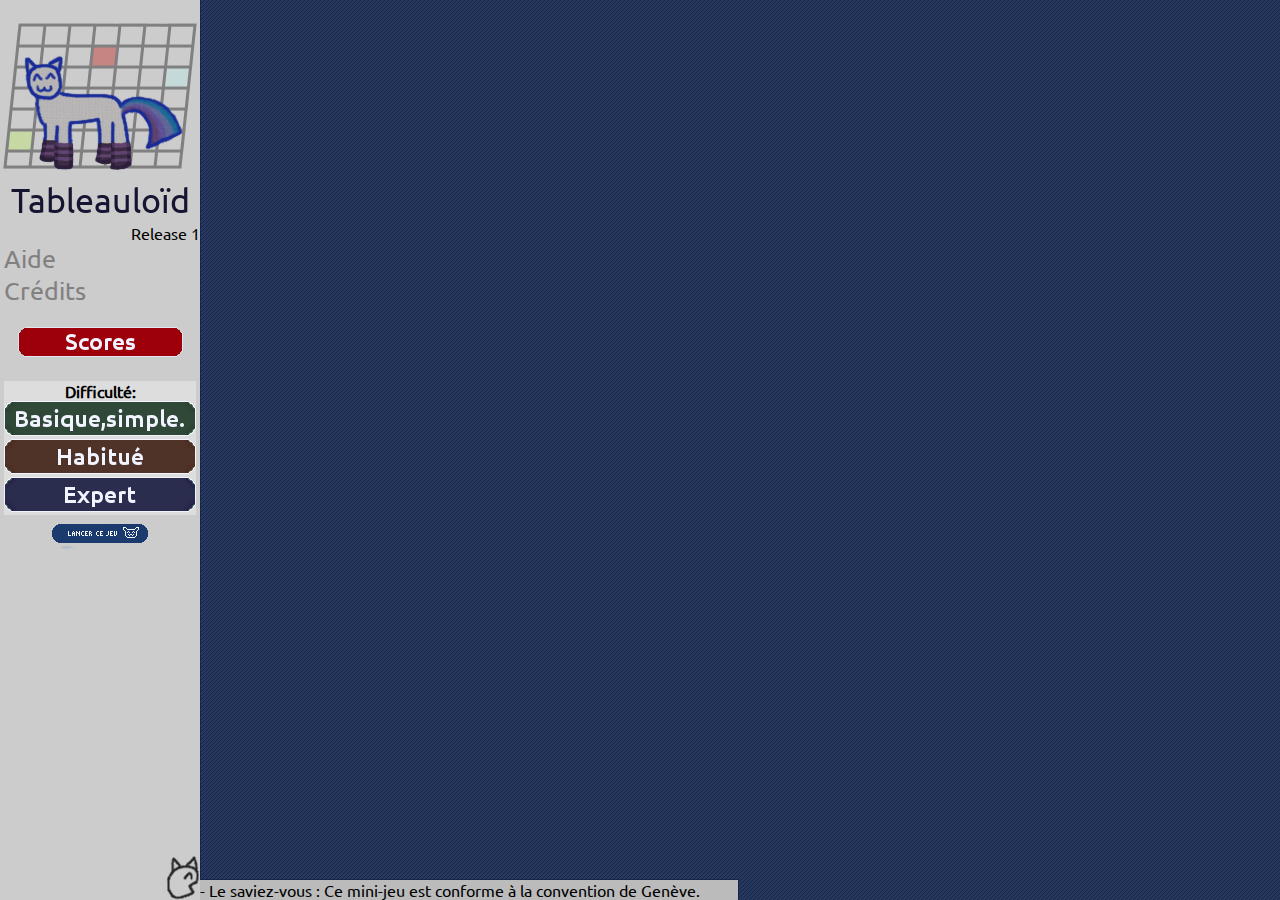
<file: index.htm>
<!DOCTYPE html>
<html>
<head>
<!--Entête-->
	<!--Anti torture-->
	<meta charset="UTF-8">
	<title>Tableauloïd</title>
	<link rel="stylesheet" href="styles.css" type="text/css">
	<link rel="stylesheet" href="BetterAlerts.css" type="text/css">
	<!--Ces scripts sont NECESSERAIREMENT ici.-->
	<script type="text/javascript" src="./JS/tips.js"></script>
	<script type="text/javascript" src="./JS/jugement.js"></script>
</head>
<body onload="spawn();">

<!--Menu-->
<div class="menu">
	<img src="./IMG/logo.png" alt="LOGO">
	<div align="right">Release 1</div>
	<a id="links" href="help.htm">Aide</a>
	<a id="links" href="credits.htm">Crédits</a>
	<br>
	<input type="image" width="165" height="30" src="./IMG/score_button.png" alt="Scores" id="binput_meh" onclick="afficher_tableau_score()"><br>
	
	<!--Selection de la difficulté et affichage du score-->
	<p id="sub-menu">
		Difficulté:
		<br>
		<input type="image" width="192" height="35" src="./IMG/orel.png" alt="Basique,simple." id="beg" onclick="lechangement(0)"><br>
		<input type="image" width="192" height="35" src="./IMG/commedhab.png" alt="Habitué" id="nor" onclick="lechangement(1)"><br>
		<input type="image" width="192" height="35" src="./IMG/exp.png" alt="Expert" id="har" onclick="lechangement(2)">
	</p>
	<!--Description-->
	<div id="desc"></div>
	<!--Game Start-->
	<input id="binput" type="image" width="100" height="30" src="./IMG/pbt.png" alt="Jouer !" onclick="start()">
	<br>
	<!--Sortie messages-->
	<div id="com"></div>
	<!--Debug Mode :
	<input id="binput" type="button" value="Test RNG" onclick="rng(100,4)">
	<input id="binput" type="button" value="Test Rendu" onclick="render(10,10)">
	<input id="binput" type="button" value="Test Affichage Cases" onclick="colours([1,5,6,42],100)">
	<input id="binput" type="button" value="Test du dégasisme de Cases" onclick="reset(100)">-->
	<!--Affichage score/tour-->
	<div><img id="tipses" src="./IMG/chattips.png" alt="LOGO"></div>
	<div id="resultat"></div>
</div>
<!--Bas de page-->
<footer>
	<span id="info"></span>
</footer>
<script type="text/javascript" src="./JS/BetterAlerts.js"></script>
<script type="text/javascript" src="./JS/main.js"></script>
<script type="text/javascript" src="./JS/algobh.js"></script>
<script type="text/javascript" src="./JS/expert.js"></script>
</body>
</html>
</file>
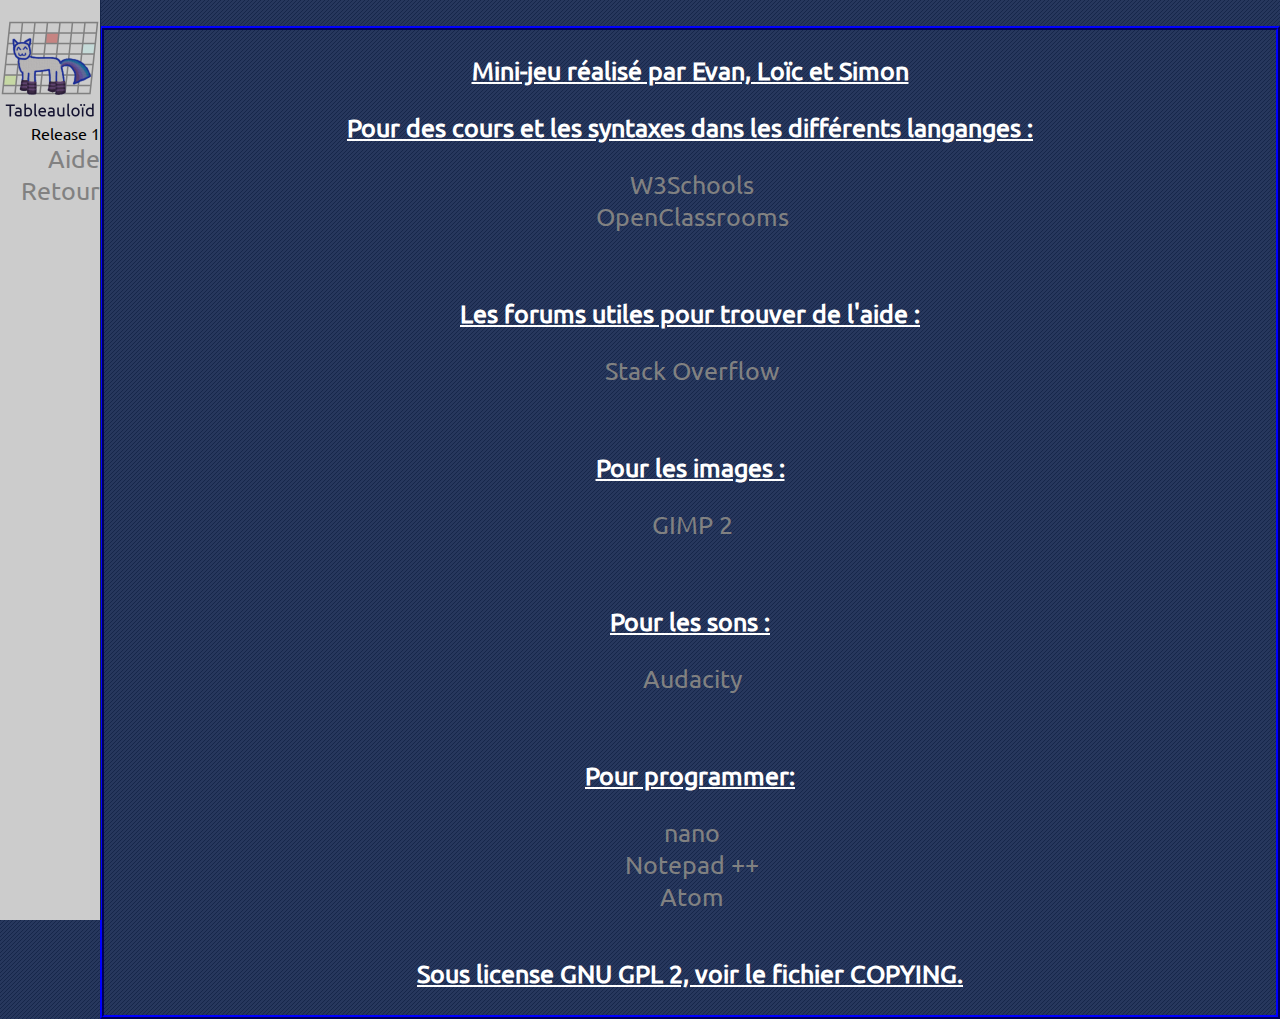
<file: credits.htm>
<!DOCTYPE html>
<html>
	<head>
		<meta charset="UTF-8">
		<title>Tableauloïd - Crédits</title>
		<link rel="stylesheet" href="styles.css" type="text/css">
	</head>
	<body>
	<!--Menu-->
	<div class="menu2">
		<img src="./IMG/logo.png" alt="LOGO" width="100" height="100">
		<div align="right">Release 1</div>
		<a align="right" id="links" href="help.htm">Aide</a>
		<a align="right" id="links" href="index.htm">Retour</a>
	</div>
	<div id="Credits">
		<h3 id="TitlesCredits">Mini-jeu réalisé par Evan, Loïc et Simon</h3>
		<h3 id="TitlesCredits"> Pour des cours et les syntaxes dans les différents langanges : </h3>
		<a href="https://www.w3schools.com/" id="links"> W3Schools </a><a href="https://openclassrooms.com/" id="links"> OpenClassrooms </a>
		<br>
		<br>
		<h3 id="TitlesCredits"> Les forums utiles pour trouver de l'aide : </h3>
		<a href="https://stackoverflow.com/" id="links"> Stack Overflow </a>
		<br>
		<br>
		<h3 id="TitlesCredits"> Pour les images : </h3>
		<a href="https://www.gimp.org/fr" id="links"> GIMP 2 </a>
		<br>
		<br>
		<h3 id="TitlesCredits"> Pour les sons : </h3>
		<a href="https://www.audacityteam.org" id="links"> Audacity </a>
		<br>
		<br>
		<h3 id="TitlesCredits"> Pour programmer: </h3>
		<a href="https://www.nano-editor.org" id="links"> nano </a><a href="https://notepad-plus-plus.org/fr/" id="links"> Notepad ++ </a><a href="https://atom.io/" id="links"> Atom </a>
		<br>
		<h3 id="TitlesCredits">Sous license GNU GPL 2, voir le fichier COPYING.</h3>
	<div>
	</body>
</html>
</file>
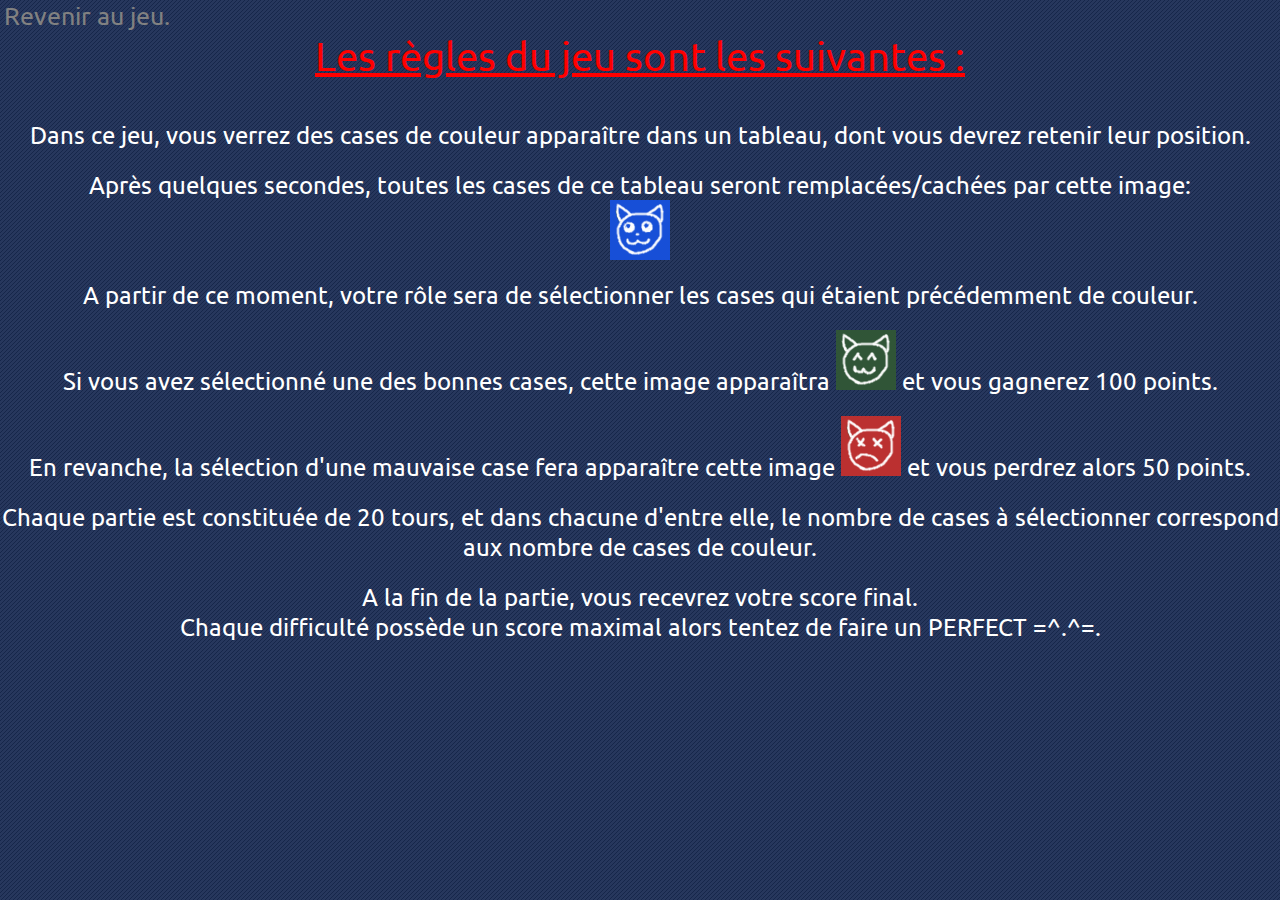
<file: help.htm>
<!DOCTYPE html>
<html>
<head>
	<meta charset="UTF-8">
	<title>Tableauloïd - Aide</title>
	<link rel="stylesheet" href="styles.css" type="text/css">
</head>
<body>
	<a id="links" href="index.htm">Revenir au jeu.</a>
	<div id="rule"> Les règles du jeu sont les suivantes : </div>
	<br>
	<br>
		<div id="rule1"> Dans ce jeu, vous verrez des cases de couleur apparaître dans un tableau, dont vous devrez retenir leur position. </div>
	<br> 
		<div id="rule1"> Après quelques secondes, toutes les cases de ce tableau seront remplacées/cachées par cette image: </div>
		<div><img id="witness" src="./IMG/chat.png"></div>
	<br>
		<div id="rule1"> A partir de ce moment, votre rôle sera de sélectionner les cases qui étaient précédemment de couleur. </div>
	<br>
		<div id="rule1"> Si vous avez sélectionné une des bonnes cases, cette image apparaîtra <img src="./IMG/chatok.png"> et vous gagnerez 100 points. </div>
	<br>
		<div id="rule1"> En revanche, la sélection d'une mauvaise case fera apparaître cette image <img src="./IMG/chatxx.png"> et vous perdrez alors 50 points. </div>
	<br>
		<div id="rule1"> Chaque partie est constituée de 20 tours, et dans chacune d'entre elle, le nombre de cases à sélectionner correspond aux nombre de cases de couleur. </div>
	<br>
		<div id="rule1"> A la fin de la partie, vous recevrez votre score final. </div>
		<div id="rule1"> Chaque difficulté possède un score maximal alors tentez de faire un PERFECT =^.^=. </div>
</body>
</html>
</file>
<file: styles.css>
/*Tableauloïd - styles.css*/
/*Contient tout le CSS du PROJET.*/

body {
	background: url("./IMG/background2.png");
	font-family: Ubuntu;
	margin: 0px;
}


footer {
	font-size: 16px;
	border-top: 1px solid #16264a;
	border-right: 1px solid #16264a;
	background: #BBBBBB;
	position: absolute;
	bottom: 0px;
	margin-left: 200px; /* Corrige la position pour le .menu */
    width: 42%;
    overflow: auto; /* Supprime le scroll */
}

table {
    border-collapse: collapse; /* Bordure en une ligne */
    color: #CCCCCC;
	position: absolute;
	table-layout: fixed;
	top: 42px;
	margin-left: 242px; /* Corrige la position pour le .menu */
}

table, th, td {
	border: 2px solid white;
}

td{
	width: 60px;
	height: 60px;
}

.menu {
    height: 100%; /* Pleine hauteur */
    width: 200px; /* Largeur */
    position: fixed;
    top: 0;
    left: 0;
    background-color: #CCCCCC;
    overflow-x: hidden; /* Supprime le scroll */
    padding-top: 20px;
	border-right: 1px solid #16264a
}

.menu2 {
    height: 100%; /* Pleine hauteur */
    width: 100px; /* Largeur */
    position: fixed;
    top: 0;
    left: 0;
    background-color: #CCCCCC;
    overflow-x: hidden; /* Supprime le scroll */
    padding-top: 20px;
	border-right: 1px solid #16264a
}

#sub-menu {
	margin: 4px;
	background-color: #DDDDDD;
	text-align: center;
	font-weight: bold;
}

#desc {
	text-align: center;
	margin: 4px;
	background-color: #DDDDDD;
}

#com {
	text-align: center;
	margin: 4px;
	background-color: #FFFFDD;
}

#links {
	margin-left: 4px; 
    text-decoration: none;
    font-size: 25px;
    color: #818181;
    display: block;
}

#links:hover {
    color: #f1f1f1;
}

#TitlesCredits {
	color: #FFFFFF;
	font-size: 25px;
	text-decoration: underline;
}

#binput {
	margin:auto;
	display:block;
}

#binput_meh {
	margin:auto;
	display:block;
}

#tipses{
    position: fixed;
    bottom: 0;
    left: 140px;
}

#Credits {
	margin-top: 2%;
	margin-left: 100px; /* Corrige la position pour le .menu2 */
	text-align: center;
	border: 4px ridge #0000AA;
}

#rule {
	color: #FF0000;
	font-size: 40px;
	text-decoration: underline;
	text-align: center;
}

#rule1 {
	color: #FFFFFF;
	font-size: 24px;
	text-align: center;
}

#witness {
	display: block;
	margin-left: auto;
	margin-right: auto;
}

@font-face {
    font-family: Ubuntu;
    src: url("./ALT/Ubuntu.ttf");
}
</file>
<file: BetterAlerts.css>
/*Tableauloïd - BetterAlerts.css*/
/*Contient tout le CSS de BetterAlerts.*/

#alertBox {
	position: absolute;
	top: 40%;
	bottom: 60%;
	left: 40%;
	width: 20%;
	height: 10%;
	background-color: rgba(0, 0, 150, .2);
	border-radius: 10px;
	padding: 10px;
	z-index: 2;

	text-align: center;
	color: white;
}

#alertClose {
	position: absolute;
	right: 0;
	top: 0;
	background-color: rgba(50, 100, 100, .7);
	width: 100%;
	height: 100%;
}
</file>
